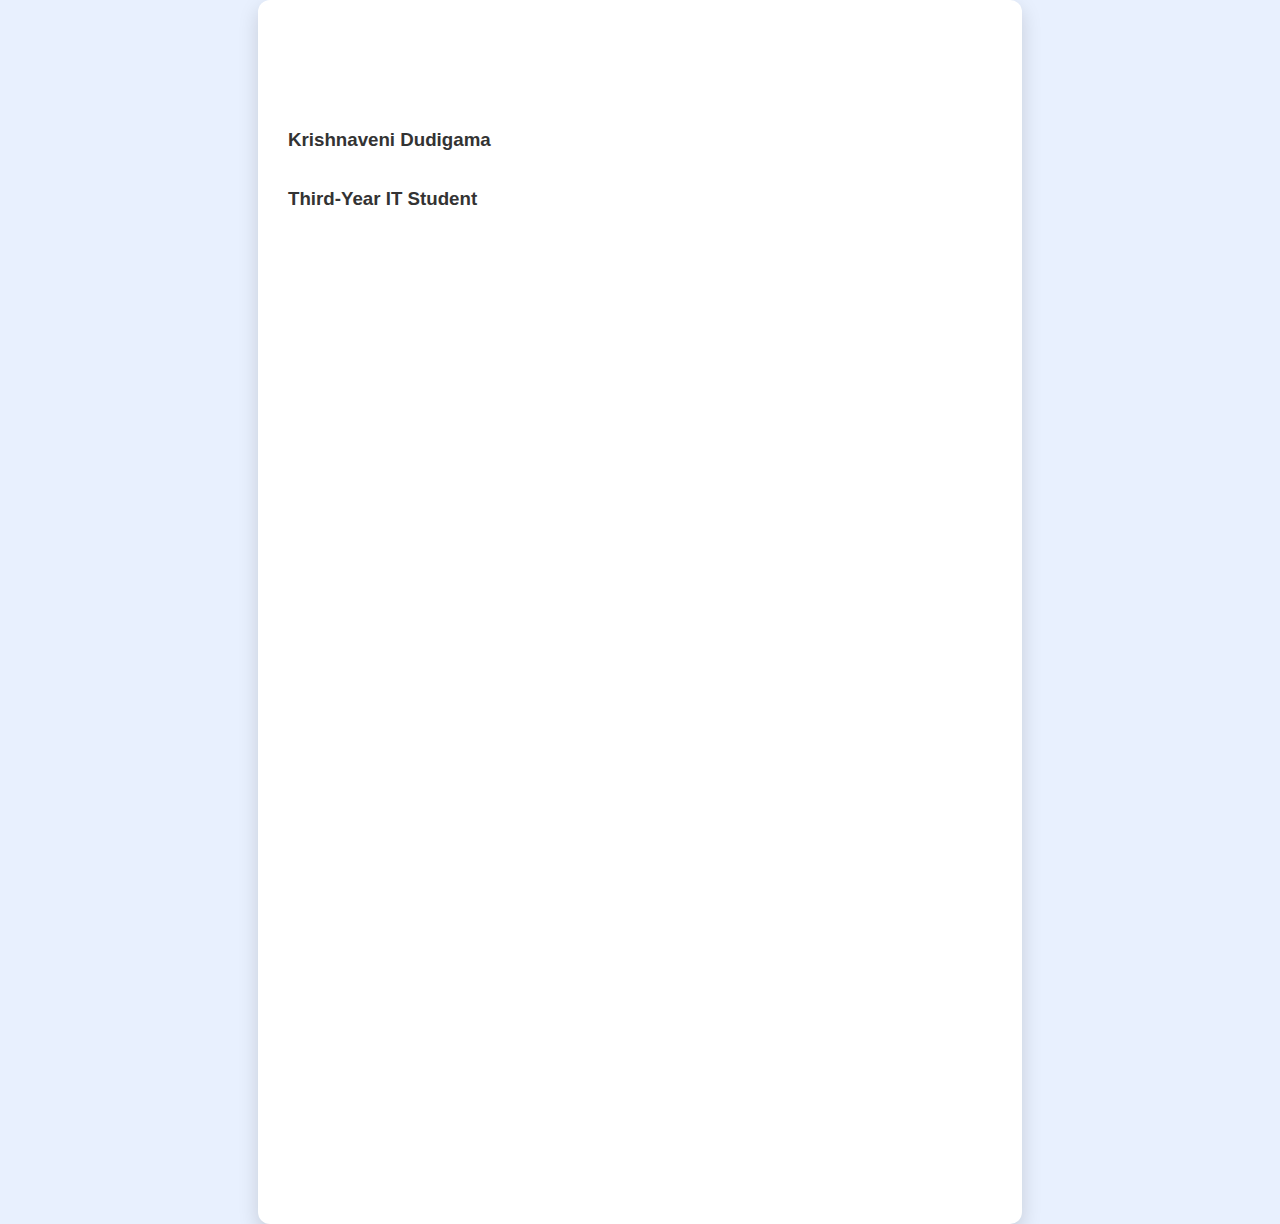
<file: index.html>
<!DOCTYPE html>
<html lang="en">
<head>
    <meta charset="UTF-8">
    <meta name="viewport" content="width=device-width, initial-scale=1.0">
    <title>Resume</title>
    <link rel="stylesheet" href="styles.css">
</head>
<body>
    <div class="container">
        <h1>Resume</h1>
        <h3>Krishnaveni Dudigama</h3>
        <h3>Third-Year IT Student</h3>

        <h2>Education</h2>
        <ul>
            <li>Bachelor of Technology in Information Technology, Vashi</li>
        </ul>

        <h2>Projects</h2>
        <ul>
            <li>Restaurant recommendation system</li>
            <li>Visitors management system</li>
            <li>Cosmos e-commerce website</li>
        </ul>

        <h2>Certifications</h2>
        <p>Internship Completion Certificate</p>

        <h2>Contact</h2>
        <p>Email: xyz</p>
        <p>LinkedIn: xyz</p>
        <p>GitHub: xyz</p>

        <h2>Contact Me</h2>
        <form action="#" method="post">
            <label for="name">Name:</label>
            <input type="text" id="name" name="name" required>

            <label for="email">Email:</label>
            <input type="email" id="email" name="email" required>

            <label for="message">Message:</label>
            <textarea id="message" name="message" rows="4" required></textarea>

            <button type="submit">Submit</button>
        </form>
    </div>
</body>
</html>
</file>
<file: styles.css>
/* General Styles */
body {
    font-family: 'Segoe UI', sans-serif;
    margin: 0;
    padding: 0;
    background-color: #e8f0fe; /* Light blue background */
    color: #333;
    display: flex;
    justify-content: center;
    align-items: center;
    min-height: 100vh;
}

/* Fade-in animation */
@keyframes fadeIn {
    from { opacity: 0; transform: translateY(20px); }
    to { opacity: 1; transform: translateY(0); }
}

/* Slide-in animation */
@keyframes slideIn {
    from { opacity: 0; transform: translateX(-50px); }
    to { opacity: 1; transform: translateX(0); }
}

/* Main Container */
.container {
    width: 55%;
    background: #ffffff;
    padding: 30px;
    border-radius: 12px;
    box-shadow: 0 8px 20px rgba(0, 0, 0, 0.15);
    display: flex;
    flex-direction: column;
    animation: fadeIn 1.2s ease forwards;
    transition: transform 0.3s ease;
}

/* Container hover subtle scale */
.container:hover {
    transform: scale(1.01);
}

/* Headings */
h1 {
    color: #34495e;  /* Dark Blue */
    text-align: center;
    opacity: 0;
    animation: slideIn 1s ease forwards;
    animation-delay: 0.3s;
}

h2 {
    color: #2980b9; /* Blue */
    border-bottom: 2px solid #3498db;
    padding-bottom: 5px;
    opacity: 0;
    animation: slideIn 1s ease forwards;
    animation-delay: 0.5s;
}

/* Lists */
ul {
    list-style-type: square;
    padding-left: 20px;
    opacity: 0;
    animation: fadeIn 1s forwards;
    animation-delay: 0.7s;
    color: #2c3e50;
}

/* Contact Info */
p {
    margin: 5px 0;
    font-size: 16px;
    opacity: 0;
    animation: fadeIn 1s forwards;
    animation-delay: 0.8s;
}

/* Highlighted Text */
strong {
    color: #2980b9;
}

/* Form Styling */
form {
    display: flex;
    flex-direction: column;
    opacity: 0;
    animation: fadeIn 1s forwards;
    animation-delay: 1s;
}

label {
    font-weight: bold;
    margin-top: 12px;
    color: #2c3e50;
}

input, textarea {
    width: 100%;
    padding: 12px;
    margin-top: 5px;
    border: 1px solid #bdc3c7;
    border-radius: 8px;
    font-size: 14px;
    transition: transform 0.3s ease, border-color 0.3s;
    background-color: #f0f8ff;
}

/* Interactive input field on focus */
input:focus, textarea:focus {
    border-color: #3498db;
    outline: none;
    transform: scale(1.03);
    background-color: #ffffff;
}

/* Submit Button with Hover Effect */
button {
    margin-top: 18px;
    padding: 14px;
    background: #16a085; /* Green-Teal */
    color: #fff;
    font-size: 16px;
    border: none;
    cursor: pointer;
    border-radius: 8px;
    transition: background 0.4s, transform 0.3s;
}

/* Button Hover */
button:hover {
    background: #1abc9c;
    transform: scale(1.08);
}

@media (max-width: 768px) {
    .container {
        width: 85%;
        padding: 25px;
    }

    h1 {
        font-size: 26px;
    }

    h2 {
        font-size: 22px;
    }

    button {
        font-size: 15px;
    }
}

@media (max-width: 480px) {
    .container {
        width: 90%;
        padding: 20px;
    }

    h1 {
        font-size: 22px;
    }

    h2 {
        font-size: 18px;
    }

    input, textarea {
        font-size: 13px;
    }

    button {
        padding: 12px;
        font-size: 14px;
    }
}
</file>
